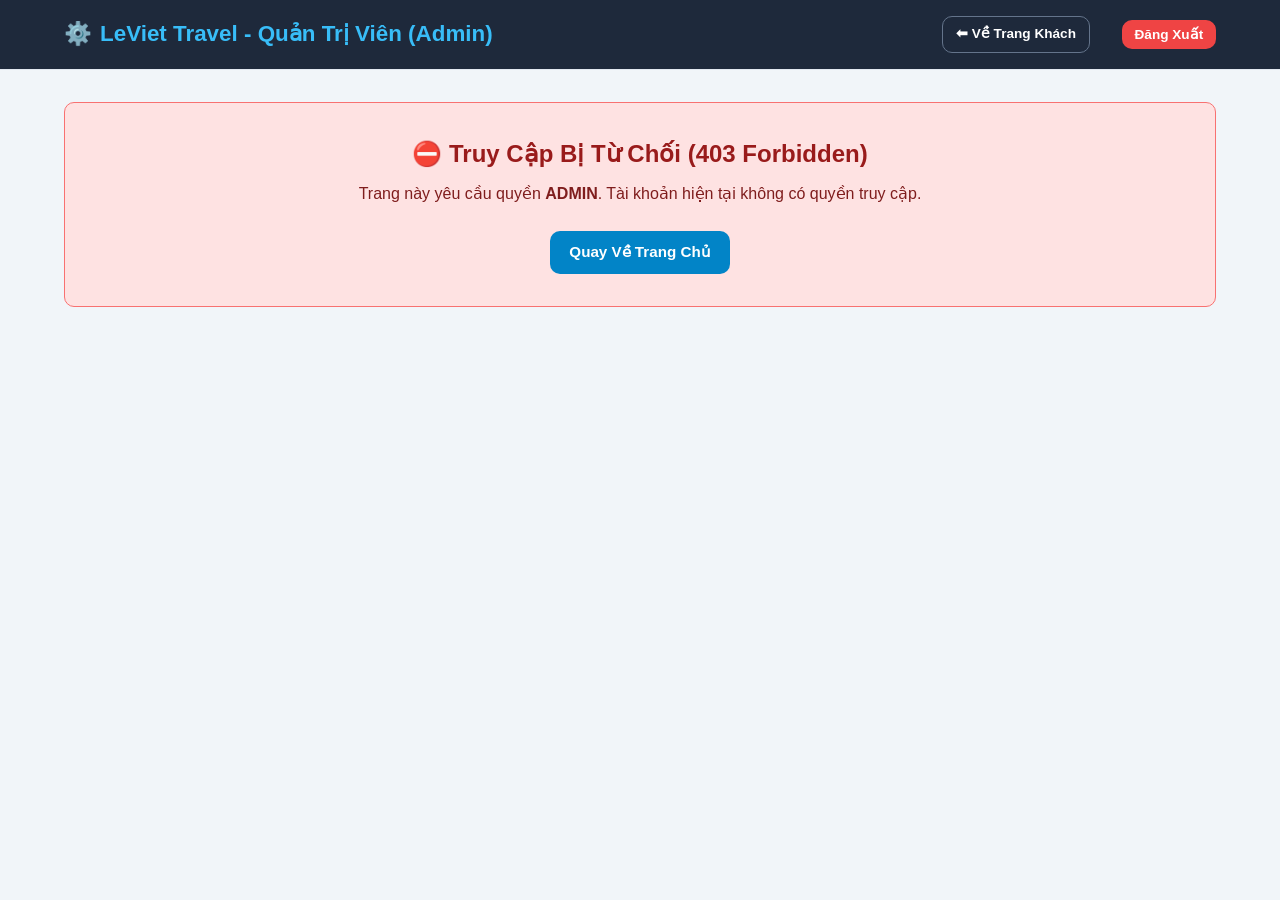
<file: Frontend/admin.html>
<!DOCTYPE html>
<html lang="vi">
<head>
    <meta charset="UTF-8">
    <meta name="viewport" content="width=device-width, initial-scale=1.0">
    <title>LeViet Travel - Quản Trị Hệ Thống (Admin Panel)</title>
    <link rel="stylesheet" href="css/style.css">
</head>
<body style="background: #f1f5f9;">
    <!-- Admin Header -->
    <header style="background: #1e293b; color: white;">
        <div class="navbar">
            <a href="index.html" class="logo" style="color: #38bdf8;">
                <span>⚙️</span> LeViet Travel - Quản Trị Viên (Admin)
            </a>
            <div style="display: flex; align-items: center; gap: 1rem;">
                <a href="index.html" class="btn btn-outline btn-sm" style="color: white; border-color: #64748b;">⬅ Về Trang Khách</a>
                <span id="admin-user-display" style="font-size: 0.9rem;"></span>
                <button class="btn btn-danger btn-sm" onclick="handleAdminLogout()">Đăng Xuất</button>
            </div>
        </div>
    </header>

    <div class="container" style="padding-top: 2rem; padding-bottom: 4rem;">
        <!-- Authorization Check Banner -->
        <div id="unauthorized-box" style="display: none; background: #fee2e2; border: 1px solid #f87171; padding: 2rem; border-radius: var(--radius); text-align: center; margin-bottom: 2rem;">
            <h2 style="color: #991b1b; margin-bottom: 0.5rem;">⛔ Truy Cập Bị Từ Chối (403 Forbidden)</h2>
            <p style="color: #7f1d1d; margin-bottom: 1.5rem;">Trang này yêu cầu quyền <strong>ADMIN</strong>. Tài khoản hiện tại không có quyền truy cập.</p>
            <a href="index.html" class="btn btn-primary">Quay Về Trang Chủ</a>
        </div>

        <div id="admin-content" style="display: none;">
            <!-- Top Controls & RBAC Test -->
            <div style="display: flex; justify-content: space-between; align-items: center; margin-bottom: 2rem; flex-wrap: wrap; gap: 1rem;">
                <div>
                    <h2>Bảng Điều Khiển Quản Trị</h2>
                    <p style="color: var(--dark-muted);">Quản lý hệ thống ASP.NET 8.0 N-Tier, phân quyền RBAC & dữ liệu SQL Server</p>
                </div>
                <div style="display: flex; gap: 0.8rem;">
                    <button class="btn btn-outline" onclick="testAdminRBAC()">🛡 Kiểm Tra Quyền RBAC (/api/auth/admin-only)</button>
                    <button class="btn btn-primary" onclick="openModal('add-tour-modal')">➕ Thêm Tour Mới</button>
                </div>
            </div>

            <!-- Stats -->
            <div style="display: grid; grid-template-columns: repeat(auto-fit, minmax(220px, 1fr)); gap: 1.5rem; margin-bottom: 2.5rem;">
                <div style="background: white; padding: 1.5rem; border-radius: var(--radius); box-shadow: var(--shadow);">
                    <div style="color: var(--dark-muted); font-size: 0.9rem;">Tổng Số Tour</div>
                    <div id="stat-total-tours" style="font-size: 2rem; font-weight: 700; color: var(--primary);">0</div>
                </div>
                <div style="background: white; padding: 1.5rem; border-radius: var(--radius); box-shadow: var(--shadow);">
                    <div style="color: var(--dark-muted); font-size: 0.9rem;">Tổng Đơn Booking</div>
                    <div id="stat-total-bookings" style="font-size: 2rem; font-weight: 700; color: var(--secondary);">0</div>
                </div>
                <div style="background: white; padding: 1.5rem; border-radius: var(--radius); box-shadow: var(--shadow);">
                    <div style="color: var(--dark-muted); font-size: 0.9rem;">Đơn Chờ Duyệt (PENDING)</div>
                    <div id="stat-pending-bookings" style="font-size: 2rem; font-weight: 700; color: var(--warning);">0</div>
                </div>
                <div style="background: white; padding: 1.5rem; border-radius: var(--radius); box-shadow: var(--shadow);">
                    <div style="color: var(--dark-muted); font-size: 0.9rem;">Doanh Thu Đã Thu</div>
                    <div id="stat-revenue" style="font-size: 1.8rem; font-weight: 700; color: var(--success);">0 đ</div>
                </div>
            </div>

            <!-- Booking Management Table -->
            <div style="background: white; padding: 1.5rem; border-radius: var(--radius); box-shadow: var(--shadow); margin-bottom: 2.5rem;">
                <div style="display: flex; justify-content: space-between; align-items: center; margin-bottom: 1.2rem;">
                    <h3>📋 Danh Sách Đơn Đặt Chỗ (Booking Service)</h3>
                    <button class="btn btn-outline btn-sm" onclick="loadAdminBookings()">Làm mới</button>
                </div>
                <div class="table-responsive">
                    <table>
                        <thead>
                            <tr>
                                <th>Mã đơn</th>
                                <th>Khách hàng</th>
                                <th>SĐT / Email</th>
                                <th>Tour</th>
                                <th>Tổng tiền</th>
                                <th>Trạng thái</th>
                                <th>Hành động</th>
                            </tr>
                        </thead>
                        <tbody id="admin-bookings-tbody">
                            <tr><td colspan="7" style="text-align: center;">Đang tải dữ liệu...</td></tr>
                        </tbody>
                    </table>
                </div>
            </div>

            <!-- Tour Management Table -->
            <div style="background: white; padding: 1.5rem; border-radius: var(--radius); box-shadow: var(--shadow);">
                <div style="display: flex; justify-content: space-between; align-items: center; margin-bottom: 1.2rem;">
                    <h3>🏞 Danh Sách Tour Du Lịch (Tour Service)</h3>
                    <button class="btn btn-outline btn-sm" onclick="loadAdminTours()">Làm mới</button>
                </div>
                <div class="table-responsive">
                    <table>
                        <thead>
                            <tr>
                                <th>Mã tour</th>
                                <th>Tên tour</th>
                                <th>Điểm đến</th>
                                <th>Giá gốc</th>
                                <th>Giá khuyến mãi</th>
                                <th>Hành động</th>
                            </tr>
                        </thead>
                        <tbody id="admin-tours-tbody">
                            <tr><td colspan="6" style="text-align: center;">Đang tải danh sách...</td></tr>
                        </tbody>
                    </table>
                </div>
            </div>
        </div>
    </div>

    <!-- Modal: Add New Tour -->
    <div class="modal-overlay" id="add-tour-modal">
        <div class="modal" style="max-width: 600px;">
            <div class="modal-header">
                <h3>Thêm Mới Tour Du Lịch</h3>
                <button class="modal-close" onclick="closeModal('add-tour-modal')">&times;</button>
            </div>
            <form onsubmit="handleCreateTour(event)">
                <div class="form-group" style="margin-bottom: 1rem;">
                    <label>Tên tour du lịch</label>
                    <input type="text" id="new-tour-title" class="form-control" required placeholder="VD: Tour Khám Phá Quy Nhơn 3N2Đ">
                </div>
                <div style="display: grid; grid-template-columns: 1fr 1fr; gap: 1rem; margin-bottom: 1rem;">
                    <div class="form-group">
                        <label>Điểm đến</label>
                        <input type="text" id="new-tour-dest" class="form-control" required placeholder="Quy Nhơn, Bình Định">
                    </div>
                    <div class="form-group">
                        <label>Danh mục</label>
                        <select id="new-tour-category" class="form-control" required></select>
                    </div>
                </div>
                <div style="display: grid; grid-template-columns: 1fr 1fr; gap: 1rem; margin-bottom: 1rem;">
                    <div class="form-group">
                        <label>Giá gốc (VNĐ)</label>
                        <input type="number" id="new-tour-price" class="form-control" required min="100000" step="50000" value="3500000">
                    </div>
                    <div class="form-group">
                        <label>Giá khuyến mãi (VNĐ)</label>
                        <input type="number" id="new-tour-discount" class="form-control" min="100000" step="50000" value="3190000">
                    </div>
                </div>
                <div style="display: grid; grid-template-columns: 1fr 1fr; gap: 1rem; margin-bottom: 1rem;">
                    <div class="form-group">
                        <label>Số ngày</label>
                        <input type="number" id="new-tour-days" class="form-control" min="1" value="3">
                    </div>
                    <div class="form-group">
                        <label>Số đêm</label>
                        <input type="number" id="new-tour-nights" class="form-control" min="0" value="2">
                    </div>
                </div>
                <div class="form-group" style="margin-bottom: 1rem;">
                    <label>Ảnh bìa (URL)</label>
                    <input type="url" id="new-tour-image" class="form-control" placeholder="https://images.unsplash.com/..." value="https://images.unsplash.com/photo-1507525428034-b723cf961d3e?w=800">
                </div>
                <div class="form-group" style="margin-bottom: 1.5rem;">
                    <label>Tóm tắt ngắn gọn</label>
                    <textarea id="new-tour-summary" class="form-control" rows="2" placeholder="Tóm tắt điểm đặc sắc của tour..."></textarea>
                </div>
                <button type="submit" class="btn btn-primary" style="width: 100%;">Tạo Tour Mới (Xác Thực Quyền Admin)</button>
            </form>
        </div>
    </div>

    <script src="js/api.js"></script>
    <script>
        document.addEventListener('DOMContentLoaded', () => {
            checkAdminAuth();
        });

        function checkAdminAuth() {
            const user = TokenStorage.getUser();
            const unauthBox = document.getElementById('unauthorized-box');
            const adminContent = document.getElementById('admin-content');
            const userDisplay = document.getElementById('admin-user-display');

            if (!user || user.role !== 'ADMIN') {
                unauthBox.style.display = 'block';
                adminContent.style.display = 'none';
            } else {
                unauthBox.style.display = 'none';
                adminContent.style.display = 'block';
                userDisplay.textContent = `Xin chào, ${user.fullName} (${user.role})`;
                loadAdminCategories();
                loadAdminTours();
                loadAdminBookings();
            }
        }

        async function testAdminRBAC() {
            try {
                const res = await API.testAdminRole();
                showToast(`✅ Phân quyền RBAC chính xác: ${res.message}`, 'success');
            } catch (err) {
                showToast(`❌ Lỗi RBAC: ${err.message}`, 'error');
            }
        }

        async function loadAdminCategories() {
            try {
                const res = await API.getCategories();
                if (res.success && res.data) {
                    const select = document.getElementById('new-tour-category');
                    select.innerHTML = res.data.map(c => `<option value="${c.id}">${c.name}</option>`).join('');
                }
            } catch (e) { console.error(e); }
        }

        async function loadAdminTours() {
            const tbody = document.getElementById('admin-tours-tbody');
            tbody.innerHTML = '<tr><td colspan="6" style="text-align: center;">Đang tải...</td></tr>';
            try {
                const res = await API.getTours({ limit: 100 });
                if (res.success && res.data) {
                    document.getElementById('stat-total-tours').textContent = res.data.length;
                    tbody.innerHTML = res.data.map(t => `
                        <tr>
                            <td><code>${t.code}</code></td>
                            <td><strong>${t.title}</strong></td>
                            <td>${t.destinationName}</td>
                            <td>${t.price.toLocaleString('vi-VN')} đ</td>
                            <td style="color: var(--danger);">${(t.discountPrice || t.price).toLocaleString('vi-VN')} đ</td>
                            <td>
                                <button class="btn btn-danger btn-sm" onclick="deleteAdminTour(${t.id})">Xóa</button>
                            </td>
                        </tr>
                    `).join('');
                }
            } catch (err) {
                tbody.innerHTML = `<tr><td colspan="6" style="text-align: center; color: var(--danger);">${err.message}</td></tr>`;
            }
        }

        async function loadAdminBookings() {
            const tbody = document.getElementById('admin-bookings-tbody');
            tbody.innerHTML = '<tr><td colspan="7" style="text-align: center;">Đang tải...</td></tr>';
            try {
                const res = await API.getAllBookings();
                if (res.success && res.data) {
                    const bookings = res.data;
                    document.getElementById('stat-total-bookings').textContent = bookings.length;
                    document.getElementById('stat-pending-bookings').textContent = bookings.filter(b => b.status === 'PENDING').length;
                    
                    const revenue = bookings
                        .filter(b => b.status === 'CONFIRMED')
                        .reduce((sum, b) => sum + b.finalAmount, 0);
                    document.getElementById('stat-revenue').textContent = revenue.toLocaleString('vi-VN') + ' đ';

                    tbody.innerHTML = bookings.map(b => `
                        <tr>
                            <td><strong>${b.bookingCode}</strong></td>
                            <td>${b.contactName}</td>
                            <td>${b.contactPhone}<br><small style="color: var(--dark-muted);">${b.contactEmail}</small></td>
                            <td>${b.tourTitle}</td>
                            <td style="color: var(--danger); font-weight: bold;">${b.finalAmount.toLocaleString('vi-VN')} đ</td>
                            <td>
                                <span class="badge ${b.status === 'CONFIRMED' ? 'badge-success' : (b.status === 'CANCELLED' ? 'badge-danger' : 'badge-warning')}">
                                    ${b.status}
                                </span>
                            </td>
                            <td>
                                ${b.status === 'PENDING' ? `<button class="btn btn-primary btn-sm" onclick="confirmAdminBooking(${b.id})">Duyệt Thanh Toán</button>` : 'Đã duyệt'}
                            </td>
                        </tr>
                    `).join('');
                }
            } catch (err) {
                tbody.innerHTML = `<tr><td colspan="7" style="text-align: center; color: var(--danger);">${err.message}</td></tr>`;
            }
        }

        async function confirmAdminBooking(id) {
            if (!confirm('Bạn có chắc muốn duyệt thanh toán cho đơn này?')) return;
            try {
                await API.confirmBooking(id);
                showToast('Duyệt đơn booking thành công!', 'success');
                loadAdminBookings();
            } catch (err) {
                showToast(err.message, 'error');
            }
        }

        async function deleteAdminTour(id) {
            if (!confirm('Bạn có chắc muốn xóa tour này? Thao tác yêu cầu quyền Admin.')) return;
            try {
                await API.deleteTour(id);
                showToast('Xóa tour thành công!', 'success');
                loadAdminTours();
            } catch (err) {
                showToast(err.message, 'error');
            }
        }

        async function handleCreateTour(e) {
            e.preventDefault();
            const title = document.getElementById('new-tour-title').value.trim();
            const dest = document.getElementById('new-tour-dest').value.trim();
            const catId = parseInt(document.getElementById('new-tour-category').value);
            const price = parseFloat(document.getElementById('new-tour-price').value);
            const discount = parseFloat(document.getElementById('new-tour-discount').value) || null;
            const days = parseInt(document.getElementById('new-tour-days').value);
            const nights = parseInt(document.getElementById('new-tour-nights').value);
            const img = document.getElementById('new-tour-image').value.trim();
            const summary = document.getElementById('new-tour-summary').value.trim();

            try {
                await API.createTour({
                    title,
                    destinationName: dest,
                    categoryId: catId,
                    price,
                    discountPrice: discount,
                    durationDays: days,
                    durationNights: nights,
                    imageUrl: img,
                    summary
                });
                showToast('Thêm tour mới thành công!', 'success');
                closeModal('add-tour-modal');
                loadAdminTours();
            } catch (err) {
                showToast(err.message, 'error');
            }
        }

        async function handleAdminLogout() {
            await API.logout();
            window.location.href = 'index.html';
        }

        function openModal(id) {
            document.getElementById(id).classList.add('active');
        }

        function closeModal(id) {
            document.getElementById(id).classList.remove('active');
        }
    </script>
</body>
</html>
</file>
<file: Frontend/css/style.css>
:root {
    --primary: #0284c7;
    --primary-hover: #0369a1;
    --primary-light: #e0f2fe;
    --secondary: #0d9488;
    --dark: #0f172a;
    --dark-muted: #475569;
    --light: #f8fafc;
    --white: #ffffff;
    --danger: #ef4444;
    --success: #10b981;
    --warning: #f59e0b;
    --border: #e2e8f0;
    --radius: 10px;
    --shadow: 0 4px 6px -1px rgb(0 0 0 / 0.1), 0 2px 4px -2px rgb(0 0 0 / 0.1);
    --shadow-lg: 0 10px 15px -3px rgb(0 0 0 / 0.1), 0 4px 6px -4px rgb(0 0 0 / 0.1);
}

* {
    margin: 0;
    padding: 0;
    box-sizing: border-box;
    font-family: 'Segoe UI', Roboto, Helvetica, Arial, sans-serif;
}

body {
    background-color: var(--light);
    color: var(--dark);
    line-height: 1.6;
}

/* Header & Nav */
header {
    background: var(--white);
    border-bottom: 1px solid var(--border);
    position: sticky;
    top: 0;
    z-index: 100;
}

.navbar {
    max-width: 1200px;
    margin: 0 auto;
    padding: 1rem 1.5rem;
    display: flex;
    justify-content: space-between;
    align-items: center;
}

.logo {
    display: flex;
    align-items: center;
    gap: 0.5rem;
    font-size: 1.4rem;
    font-weight: 700;
    color: var(--primary);
    text-decoration: none;
}

.nav-links {
    display: flex;
    align-items: center;
    gap: 1.5rem;
    list-style: none;
}

.nav-links a {
    text-decoration: none;
    color: var(--dark);
    font-weight: 500;
    transition: color 0.2s;
}

.nav-links a:hover {
    color: var(--primary);
}

.auth-section {
    display: flex;
    align-items: center;
    gap: 1rem;
}

/* Buttons */
.btn {
    display: inline-flex;
    align-items: center;
    justify-content: center;
    gap: 0.5rem;
    padding: 0.6rem 1.2rem;
    border-radius: var(--radius);
    font-size: 0.95rem;
    font-weight: 600;
    cursor: pointer;
    border: none;
    transition: all 0.2s;
    text-decoration: none;
}

.btn-primary {
    background: var(--primary);
    color: var(--white);
}

.btn-primary:hover {
    background: var(--primary-hover);
}

.btn-outline {
    background: transparent;
    border: 1px solid var(--primary);
    color: var(--primary);
}

.btn-outline:hover {
    background: var(--primary-light);
}

.btn-danger {
    background: var(--danger);
    color: var(--white);
}

.btn-sm {
    padding: 0.4rem 0.8rem;
    font-size: 0.85rem;
}

/* Hero Section */
.hero {
    background: linear-gradient(rgba(15, 23, 42, 0.75), rgba(15, 23, 42, 0.75)), url('https://images.unsplash.com/photo-1528127269322-539801943592?auto=format&fit=crop&w=1600&q=80') center/cover no-repeat;
    color: var(--white);
    padding: 4.5rem 1.5rem;
    text-align: center;
}

.hero h1 {
    font-size: 2.6rem;
    margin-bottom: 0.8rem;
    font-weight: 800;
}

.hero p {
    font-size: 1.2rem;
    max-width: 650px;
    margin: 0 auto 2rem;
    color: #cbd5e1;
}

/* Search Box */
.search-card {
    max-width: 900px;
    margin: -2.5rem auto 3rem;
    background: var(--white);
    padding: 1.5rem;
    border-radius: var(--radius);
    box-shadow: var(--shadow-lg);
    display: grid;
    grid-template-columns: 2fr 1.5fr 1fr;
    gap: 1rem;
    align-items: center;
}

.form-group {
    display: flex;
    flex-direction: column;
    gap: 0.3rem;
}

.form-group label {
    font-size: 0.85rem;
    font-weight: 600;
    color: var(--dark-muted);
}

.form-control {
    padding: 0.65rem 0.8rem;
    border: 1px solid var(--border);
    border-radius: var(--radius);
    font-size: 0.95rem;
    outline: none;
    transition: border 0.2s;
}

.form-control:focus {
    border-color: var(--primary);
}

/* Tour Grid */
.container {
    max-width: 1200px;
    margin: 0 auto;
    padding: 0 1.5rem;
}

.section-title {
    font-size: 1.8rem;
    font-weight: 700;
    margin-bottom: 1.5rem;
    display: flex;
    align-items: center;
    justify-content: space-between;
}

.tours-grid {
    display: grid;
    grid-template-columns: repeat(auto-fill, minmax(280px, 1fr));
    gap: 1.5rem;
    margin-bottom: 3rem;
}

.tour-card {
    background: var(--white);
    border-radius: var(--radius);
    overflow: hidden;
    box-shadow: var(--shadow);
    transition: transform 0.2s, box-shadow 0.2s;
    display: flex;
    flex-direction: column;
}

.tour-card:hover {
    transform: translateY(-4px);
    box-shadow: var(--shadow-lg);
}

.tour-img {
    height: 180px;
    width: 100%;
    object-fit: cover;
}

.tour-body {
    padding: 1.2rem;
    display: flex;
    flex-direction: column;
    flex-grow: 1;
}

.tour-badge {
    align-self: flex-start;
    padding: 0.2rem 0.6rem;
    font-size: 0.75rem;
    font-weight: 600;
    background: var(--primary-light);
    color: var(--primary);
    border-radius: 20px;
    margin-bottom: 0.5rem;
}

.tour-title {
    font-size: 1.1rem;
    font-weight: 700;
    line-height: 1.4;
    margin-bottom: 0.5rem;
    color: var(--dark);
}

.tour-meta {
    font-size: 0.85rem;
    color: var(--dark-muted);
    margin-bottom: 0.8rem;
    display: flex;
    gap: 0.8rem;
}

.tour-footer {
    margin-top: auto;
    padding-top: 1rem;
    border-top: 1px solid var(--border);
    display: flex;
    justify-content: space-between;
    align-items: center;
}

.tour-price {
    font-size: 1.2rem;
    font-weight: 700;
    color: var(--danger);
}

.tour-price small {
    font-size: 0.8rem;
    color: var(--dark-muted);
    font-weight: 400;
}

/* Modals */
.modal-overlay {
    position: fixed;
    top: 0;
    left: 0;
    right: 0;
    bottom: 0;
    background: rgba(15, 23, 42, 0.6);
    display: flex;
    align-items: center;
    justify-content: center;
    z-index: 1000;
    opacity: 0;
    visibility: hidden;
    transition: all 0.2s;
}

.modal-overlay.active {
    opacity: 1;
    visibility: visible;
}

.modal {
    background: var(--white);
    padding: 2rem;
    border-radius: var(--radius);
    max-width: 500px;
    width: 90%;
    box-shadow: var(--shadow-lg);
    position: relative;
    max-height: 90vh;
    overflow-y: auto;
}

.modal-header {
    display: flex;
    justify-content: space-between;
    align-items: center;
    margin-bottom: 1.2rem;
}

.modal-close {
    background: none;
    border: none;
    font-size: 1.5rem;
    cursor: pointer;
    color: var(--dark-muted);
}

/* Badges & Tables */
.table-responsive {
    overflow-x: auto;
    background: var(--white);
    border-radius: var(--radius);
    box-shadow: var(--shadow);
}

table {
    width: 100%;
    border-collapse: collapse;
    text-align: left;
}

th, td {
    padding: 0.8rem 1rem;
    border-bottom: 1px solid var(--border);
    font-size: 0.9rem;
}

th {
    background: #f1f5f9;
    font-weight: 600;
    color: var(--dark-muted);
}

.badge {
    display: inline-block;
    padding: 0.25rem 0.5rem;
    border-radius: 4px;
    font-size: 0.75rem;
    font-weight: 600;
}

.badge-success { background: #dcfce7; color: #15803d; }
.badge-warning { background: #fef3c7; color: #b45309; }
.badge-danger { background: #fee2e2; color: #b91c1c; }

/* Toast Notifications */
#toast-container {
    position: fixed;
    bottom: 1.5rem;
    right: 1.5rem;
    z-index: 9999;
    display: flex;
    flex-direction: column;
    gap: 0.5rem;
}

.toast {
    padding: 0.8rem 1.2rem;
    border-radius: var(--radius);
    color: var(--white);
    font-weight: 500;
    box-shadow: var(--shadow-lg);
    display: flex;
    align-items: center;
    gap: 0.5rem;
    animation: slideIn 0.3s ease;
}

.toast-success { background: var(--success); }
.toast-error { background: var(--danger); }
.toast-info { background: var(--primary); }

@keyframes slideIn {
    from { transform: translateX(100%); opacity: 0; }
    to { transform: translateX(0); opacity: 1; }
}
</file>
